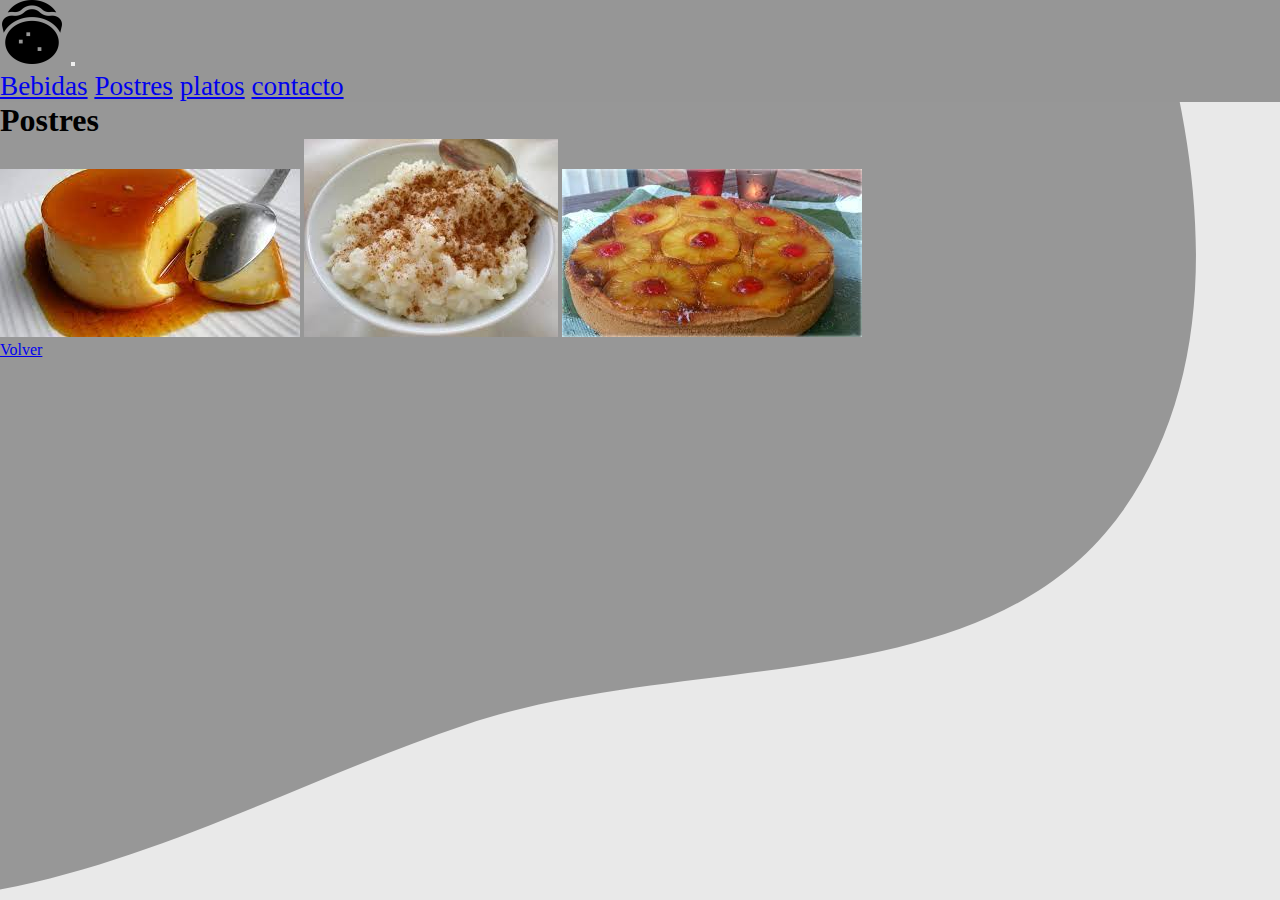
<file: subpaginas/postre.html>
<!DOCTYPE html>
<html lang="en">

<head>
    <meta charset="UTF-8">
    <meta http-equiv="X-UA-Compatible" content="IE=edge">
    <meta name="viewport" content="width=device-width, initial-scale=1.0">
    <link rel="stylesheet" href="/css/stilos.css">
    <link href="https://cdn.jsdelivr.net/npm/bootstrap@5.1.3/dist/css/bootstrap.min.css" rel="stylesheet" integrity="sha384-1BmE4kWBq78iYhFldvKuhfTAU6auU8tT94WrHftjDbrCEXSU1oBoqyl2QvZ6jIW3" crossorigin="anonymous">
    <title>Postres</title> 
</head>

<body>


  <header>
        
    <nav class="navbar navbar-expand-lg navbar-light nav__sass">
        <div class="container-xl">
          <a class="navbar-brand" href="/index.html"><img class="sizeLogo" src="/imagenes/arepa.png" alt=""></a>
          <button class="navbar-toggler" type="button" data-bs-toggle="collapse" data-bs-target="#navbarNavAltMarkup" aria-controls="navbarNavAltMarkup" aria-expanded="false" aria-label="Toggle navigation">
            <span class="navbar-toggler-icon"></span>
          </button>
          <div class="collapse navbar-collapse" id="navbarNavAltMarkup">
            <div class="navbar-nav">
              <a class="nav-link" href="/subpaginas/bebidas.html">Bebidas</a>
              <a class="nav-link" href="/subpaginas/postre.html">Postres</a>
              <a class="nav-link" href="/subpaginas/platos.html">platos</a>
              <a class="nav-link" href="/subpaginas/contacto.html">contacto</a>
              
            </div>
          </div>
        </div>
      </nav>
</header>

    <h1>Postres</h1>
    <img src="../imagenes/postre 1.jfif" alt="Postre Quesillo">
    <img src="../imagenes/postre 2 - copia.jfif" alt="Postre Arroz con Leche">
    <img src="../imagenes/postre 3.jfif" alt="Torta pina">


    <footer>
        <a href="../index.html">Volver</a>
    </footer>
    <script src="https://cdn.jsdelivr.net/npm/bootstrap@5.1.3/dist/js/bootstrap.bundle.min.js" integrity="sha384-ka7Sk0Gln4gmtz2MlQnikT1wXgYsOg+OMhuP+IlRH9sENBO0LRn5q+8nbTov4+1p" crossorigin="anonymous"></script>    
</body>

</html>
</file>
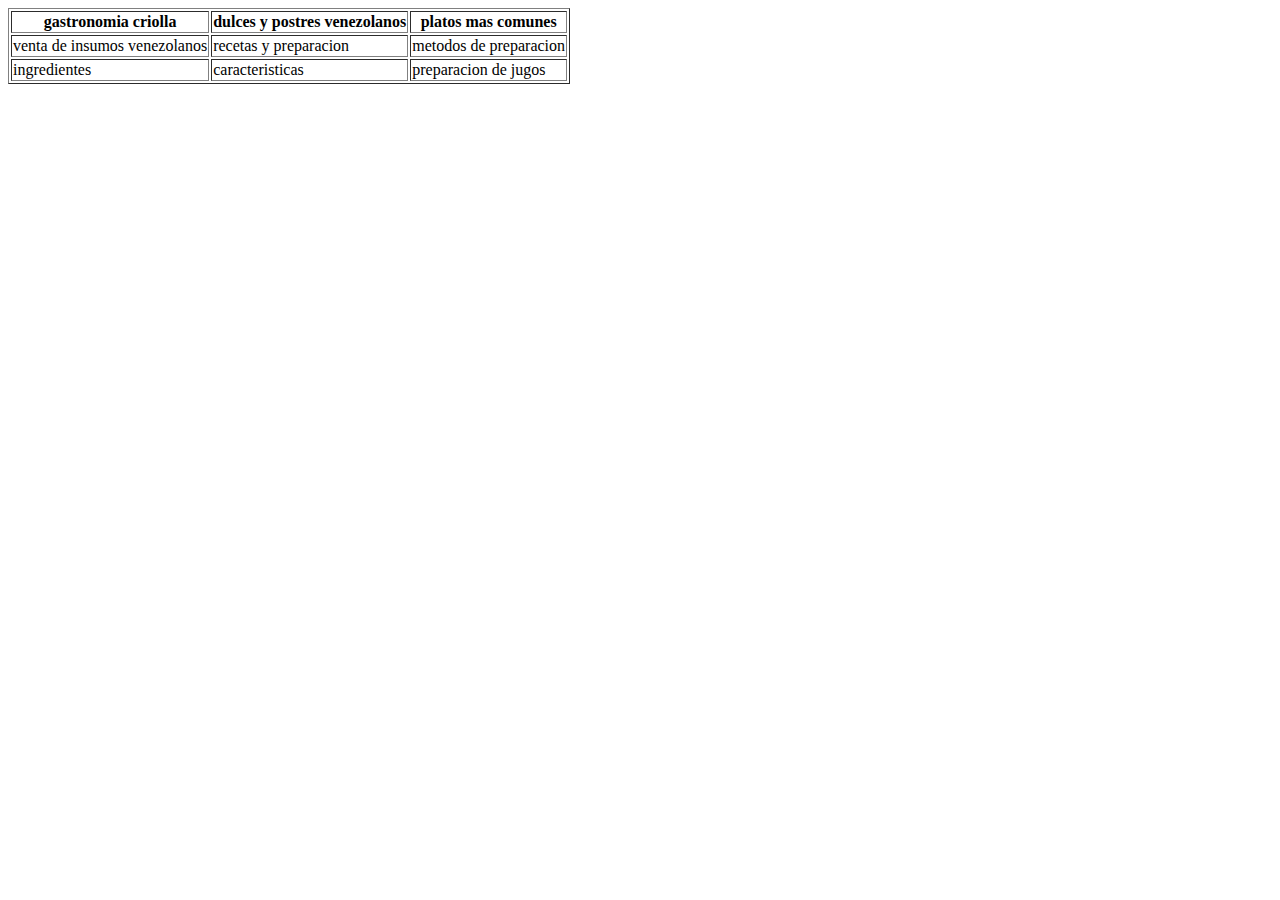
<file: subpaginas/tabla.html>
<!DOCTYPE html>
<html lang="en">
<head>
    <meta charset="UTF-8">
    <meta http-equiv="X-UA-Compatible" content="IE=edge">
    <meta name="viewport" content="width=device-width, initial-scale=1.0">
    <title>tabla</title>
</head>
<body>
    <table border="1">
        <tr>
            <th>gastronomia criolla</th>
            <th>dulces y postres venezolanos</th>
            <th>platos mas comunes</th>
        </tr>
        <tr>
            <td>venta de insumos venezolanos</td>
            <td>recetas y preparacion</td>
            <td>metodos de preparacion</td>
        </tr>
        <td>ingredientes</td>
        <td>caracteristicas</td>
        <td>preparacion de jugos</td>
    </table>
</body>
</html>
</file>
<file: css/stilos.css>
* {
  padding: 0;
  margin: 0%;
  -webkit-box-sizing: border-box;
          box-sizing: border-box;
}

body {
  background-image: url("data:image/svg+xml,%3csvg xmlns='http://www.w3.org/2000/svg' version='1.1' xmlns:xlink='http://www.w3.org/1999/xlink' xmlns:svgjs='http://svgjs.com/svgjs' width='1980' height='2500' preserveAspectRatio='none' viewBox='0 0 1980 2500'%3e%3cg mask='url(%26quot%3b%23SvgjsMask1006%26quot%3b)' fill='none'%3e%3crect width='1980' height='2500' x='0' y='0' fill='rgba(233%2c 233%2c 233%2c 1)'%3e%3c/rect%3e%3cpath d='M0%2c889.616C165.004%2c857.543%2c306.395%2c778.26%2c465.713%2c724.664C688.06%2c649.865%2c985.114%2c702.99%2c1121.704%2c512.265C1254.531%2c326.794%2c1185.64%2c52.677%2c1097.72%2c-157.828C1018.818%2c-346.74%2c803.052%2c-424.991%2c666.528%2c-577.55C533.065%2c-726.689%2c494.52%2c-975%2c306.088%2c-1042.439C117.574%2c-1109.907%2c-89.406%2c-1002.908%2c-267.767%2c-911.93C-424.306%2c-832.083%2c-522.848%2c-685.329%2c-643.847%2c-557.896C-771.484%2c-423.472%2c-923.629%2c-313.437%2c-997.476%2c-143.415C-1086.549%2c61.663%2c-1183.2%2c295.207%2c-1105.431%2c504.833C-1027.033%2c716.154%2c-811.541%2c857.458%2c-598.673%2c931.554C-405.839%2c998.676%2c-200.431%2c928.575%2c0%2c889.616' fill='%23979797'%3e%3c/path%3e%3cpath d='M1980 3691.2889999999998C2195.348 3642.648 2298.739 3403.926 2479.027 3276.502 2648.2380000000003 3156.907 2900.2799999999997 3147.036 3003.916 2967.607 3108.7799999999997 2786.052 3050.145 2557.835 3013.3360000000002 2351.429 2977.575 2150.904 2940.676 1936.107 2794.641 1794.1100000000001 2652.323 1655.7269999999999 2436.944 1647.083 2243.437 1602.817 2061.852 1561.278 1884.451 1524.4859999999999 1699.149 1543.509 1481.771 1565.824 1250.024 1582.1100000000001 1082.174 1722.029 903.7729999999999 1870.743 790.173 2094.333 761.828 2324.853 733.741 2553.27 832.569 2771.016 927.404 2980.705 1022.552 3191.085 1120.125 3411.023 1311.496 3540.2129999999997 1504.757 3670.6800000000003 1752.5529999999999 3742.663 1980 3691.2889999999998' fill='white'%3e%3c/path%3e%3c/g%3e%3cdefs%3e%3cmask id='SvgjsMask1006'%3e%3crect width='1980' height='2500' fill='white'%3e%3c/rect%3e%3c/mask%3e%3c/defs%3e%3c/svg%3e");
}

header {
  position: -webkit-sticky;
  position: sticky;
  z-index: 100;
  top: 0;
  background: #969696;
}

/* HEADER--------------- */
.logo-menu {
  width: 400px;
  height: 200px;
}

.header1 a {
  text-decoration: none;
  color: black;
  display: -webkit-box;
  display: -ms-flexbox;
  display: flex;
}

.header1 li {
  display: inline-block;
  margin: 2rem;
  background-color: white;
}

.banner-principal {
  background-image: url(../imagenes/bannerprincipal.jpg);
  background-repeat: no-repeat;
  background-size: cover;
  background-position: center;
  padding: 1rem;
}

/* MAIN----------------- */
.texto-1 {
  font-size: 1.6rem;
  display: -webkit-box;
  display: -ms-flexbox;
  display: flex;
  -ms-flex-line-pack: normal;
      align-content: normal;
  -webkit-box-pack: center;
      -ms-flex-pack: center;
          justify-content: center;
  -webkit-box-orient: horizontal;
  -webkit-box-direction: normal;
      -ms-flex-direction: row;
          flex-direction: row;
}

.cajas {
  display: -ms-grid;
  display: grid;
  -ms-grid-columns: 1fr 1fr;
      grid-template-columns: 1fr 1fr;
  gap: 20px;
  background: blueviolet;
  -webkit-animation-name: mianimacion;
          animation-name: mianimacion;
  -webkit-animation-duration: 10s;
          animation-duration: 10s;
  -webkit-animation-delay: 2s;
          animation-delay: 2s;
  position: relative;
}

@-webkit-keyframes mianimacion {
  0% {
    background: chartreuse;
  }
  25% {
    background: deeppink;
  }
  50% {
    background: deepskyblue;
  }
  100% {
    background: mediumseagreen;
  }
}

@keyframes mianimacion {
  0% {
    background: chartreuse;
  }
  25% {
    background: deeppink;
  }
  50% {
    background: deepskyblue;
  }
  100% {
    background: mediumseagreen;
  }
}

.parrafo1 {
  background-color: #f0e98a;
  font-size: 1rem;
  width: 500px;
  -webkit-box-pack: left;
      -ms-flex-pack: left;
          justify-content: left;
}

.ayaca {
  background-color: #8ebcf8;
  font-size: 1rem;
  width: 500px;
  -webkit-box-pack: left;
      -ms-flex-pack: left;
          justify-content: left;
}

.Quesillo {
  background-color: lawngreen;
  font-size: 1rem;
  width: 500px;
  -webkit-box-pack: left;
      -ms-flex-pack: left;
          justify-content: left;
}

.chicha {
  background-color: #f3cbe1;
  font-size: 1rem;
  width: 500px;
  -webkit-box-pack: right;
      -ms-flex-pack: right;
          justify-content: right;
}

.Pescado {
  background-color: #fc9278;
  font-size: 1rem;
  width: 500px;
  -webkit-box-pack: right;
      -ms-flex-pack: right;
          justify-content: right;
}

/* FOOTER--------------- */
.Contacto a {
  text-decoration: none;
  font-size: 1.4rem;
  color: white;
}

.Contacto li {
  display: -webkit-box;
  display: -ms-flexbox;
  display: flex;
}

.redes a {
  font-size: 1.5rem;
  text-decoration: none;
  margin: 4rem;
  display: -webkit-box;
  display: -ms-flexbox;
  display: flex;
  -webkit-box-pack: center;
      -ms-flex-pack: center;
          justify-content: center;
  display: inline-block;
  color: black;
}

.redes a:hover {
  color: #464646;
}

.PARRAFO {
  text-shadow: 3px 3px 30px;
  font-size: 2rem;
}

.card {
  height: 24rem;
  width: 20rem;
  -webkit-transition: 0.5s;
  transition: 0.5s;
}

.card:hover {
  -webkit-transform: translateY(-10px);
          transform: translateY(-10px);
  -webkit-transition: 0.5s;
  transition: 0.5s;
}

.card2 {
  width: 80rem;
  border-color: aqua;
  background: white;
}

.sizeImg {
  margin-top: 1.5rem;
  height: 200px;
  width: 200px;
  border-radius: 100%;
}

nav .sizeLogo {
  width: 64px;
  height: 64px;
}

.nav__sass {
  font-size: 1.7rem;
}

@media only screen and (max-width: 1232px) {
  .card2 {
    height: 30rem;
    width: auto;
  }
  .card {
    width: auto;
  }
}

@media screen and (max-width: 360px) {
  .nav__sass {
    font-size: 2rem;
  }
}

@media screen and (max-width: 980px) {
  .nav__sass {
    font-size: 2rem;
  }
}
/*# sourceMappingURL=stilos.css.map */
</file>
